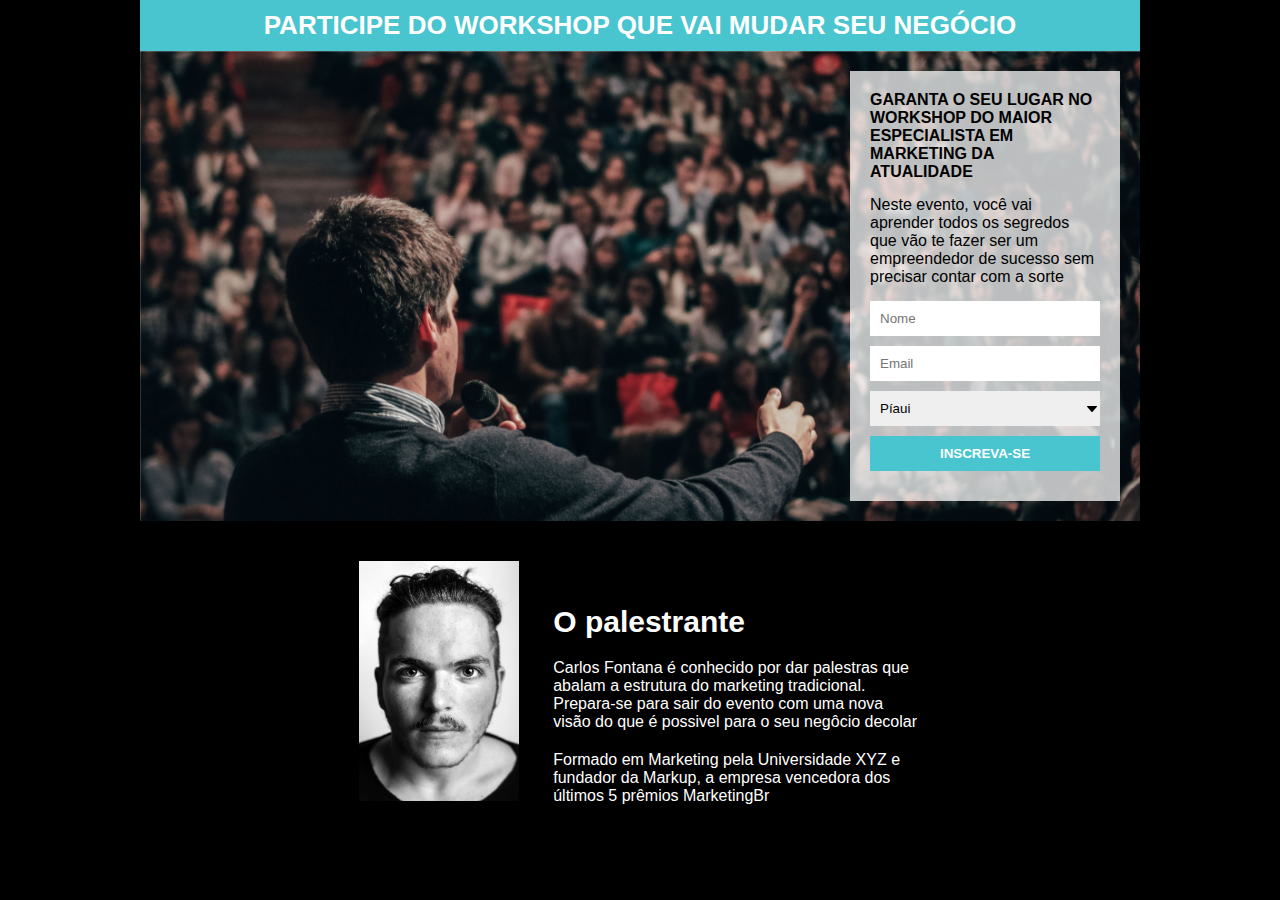
<file: index.html>
<!DOCTYPE html>
<html lang="pt-br">
<head>
    <meta charset="UTF-8">
    <meta http-equiv="X-UA-Compatible" content="IE=edge">
    <meta name="viewport" content="width=device-width, initial-scale=1.0">
    <link rel="shortcut icon" href="Images/Cópia de ico.png" type="image/x-icon">
    <link rel="stylesheet" href="style.css">
    <title>Workshop</title>
</head>
<body>
    
    <div class="container">
    <header>
        <h1 class="title">PARTICIPE DO WORKSHOP QUE VAI MUDAR SEU NEGÓCIO</h1>
    </header>
    <section>
        <div class="formContainer">
            <h2 class="mb">GARANTA O SEU LUGAR NO WORKSHOP DO MAIOR ESPECIALISTA EM MARKETING DA ATUALIDADE</h2>
            <P class="mb">Neste evento, você vai aprender todos os segredos que vão te fazer ser um empreendedor de sucesso sem precisar contar com a sorte</P>
        <form method="post" action="https://gmail.us20.list-manage.com/subscribe/post?u=752e0ad067cecc23aabf1cbee&amp;id=8cc23a0a71" id="mc-embedded-subscribe-form" name="mc-embedded-subscribe-form" class="validate" target="_blank" novalidate>
            <input id="name" name"name" type="text" placeholder="Nome">
            <input id="email" name"Email" type="text" placeholder="Email">
            <select name="PLACE">
                <option value="Pi">Píaui</option> 
                <option value="SP">São paulo</option>
                <option value="MG">Minas Gerais</option>
                <option value="RJ">Rio de Janeiro</option>
            </select>
             <!-- real people should not fill this in and expect good things - do not remove this or risk form bot signups-->
    <div style="position: absolute; left: -5000px;" aria-hidden="true"><input type="text" name="b_752e0ad067cecc23aabf1cbee_8cc23a0a71" tabindex="-1" value=""></div>
            <input type="submit" value="INSCREVA-SE">
        </form>
    </div>
    </section>
    <footer>
        <img class="picture" src="imagens/Cópia de face.jpg" alt="imagem palestrante">
        <div class="description">
            <h3>O palestrante</h3>
            <p>Carlos Fontana é conhecido por dar palestras que abalam a estrutura do marketing tradicional. Prepara-se para sair do evento com uma nova visão do que é possivel para o seu negôcio decolar</p>

        <p>Formado em Marketing pela Universidade XYZ e fundador da Markup, a empresa vencedora dos últimos 5 prêmios MarketingBr</p>
        </div>
    </footer>
</div>
</body>
</html>
</file>
<file: style.css>
* {
    margin: 0;
    padding: 0;
}
body {
    font-family: Arial, Helvetica, sans-serif;
    background-color: black;
}
.container {
    max-width: 1000px;
    margin: auto;
}
header {
    background-color: #48c5ce;
    text-align: center;
    color: white;
    padding: 10px;
}
.title {
    font-size: 26px;
}
section {
    padding: 20px;
    background-image: url(imagens/Cópia\ de\ people.jpg);
    background-size: cover;
    overflow: hidden;

}
.formContainer {
    max-width: 230px;
    background-color: #ffffffBB;
    padding: 20px;
    float: right;
}
h2 {
    font-size: 16px;
}
.mb{
    margin-bottom: 15px;
}
input, select {
    width: 100%;
    box-sizing: border-box; 
    padding: 10px;
    border: none;
    margin-bottom: 10px;
}
input[type="submit"] {
    color: white;
    background-color: #48c5ce;
    font-weight: bold;
}
select {
    -moz-appearance: none;
    -webkit-appearance: none;
    appearance: none;
    background-image: url(imagens/Cópia\ de\ arrow.jpg);
    background-repeat: no-repeat;
    background-position: center right;
}
footer {
    background-color: #0202121;
    padding: 40px;
    text-align: center;
    }

.picture {
    width: 160px;
}

.description {
    display: inline-block;
    text-align: left;
    color: white;
    max-width: 40%;
    margin-left: 30px;

}
.description p, .description h3 {
    margin-bottom: 20px;
}
.description h3 {
    font-size: 30px;
}
</file>
